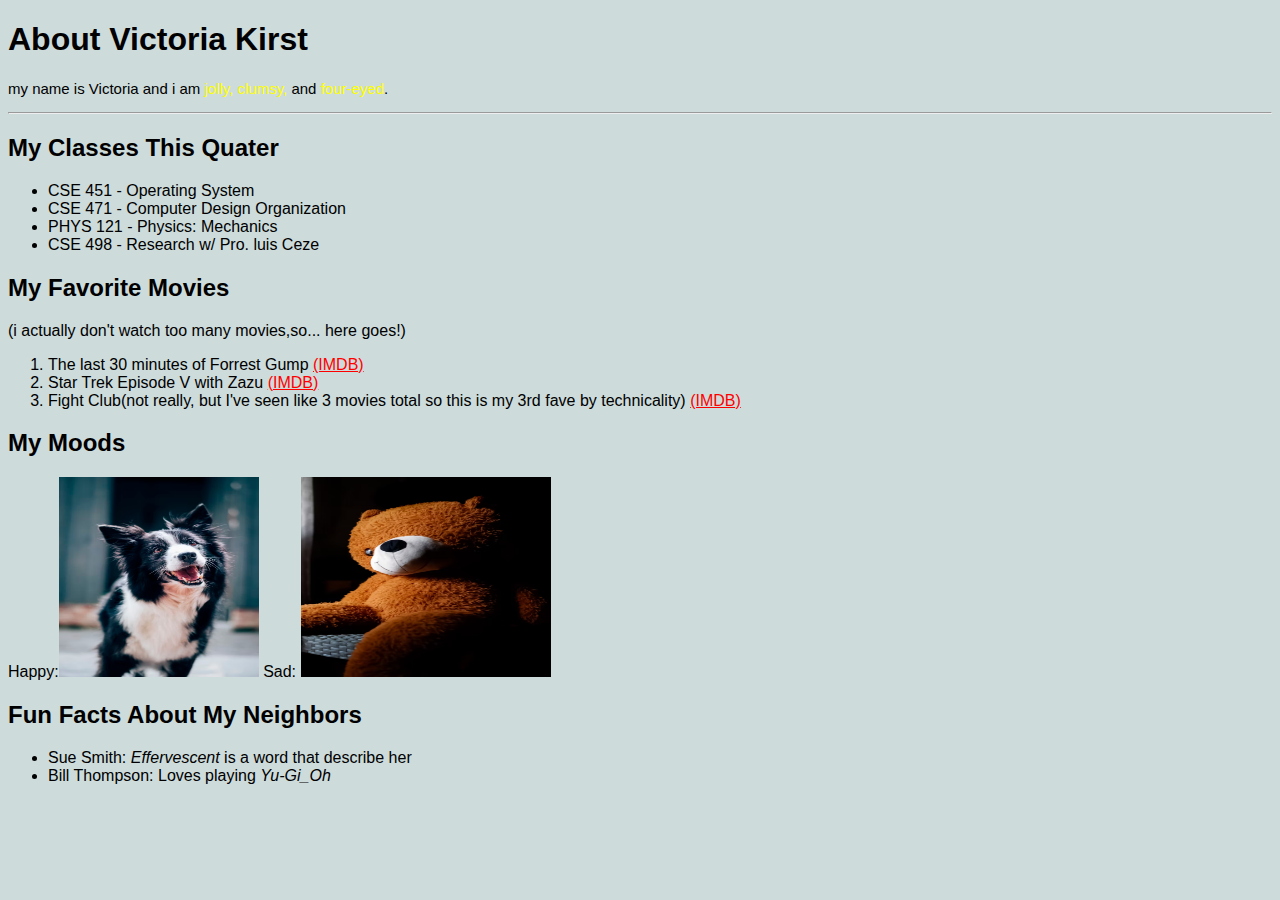
<file: index.html>
<!DOCTYPE html>
<html lang="en">
  <head>
    <meta charset="UTF-8" />
    <meta name="viewport" content="width=device-width, initial-scale=1.0" />
    <link rel="stylesheet" href="style1.css" />
    <title>Lab2</title>
    <style>
      .yellow {
        color: yellow;
      }
      .red {
        color: red;
      }
    </style>
  </head>
  <body>
    <article>
      <h1>About Victoria Kirst</h1>
      <p style="font-size: 15px">
        my name is Victoria and i am
        <span class="yellow">jolly, clumsy,</span> and
        <span class="yellow">four-eyed</span>.
      </p>
      <hr />
    </article>
    <article>
      <h2>My Classes This Quater</h2>
      <ul>
        <li>CSE 451 - Operating System</li>
        <li>CSE 471 - Computer Design Organization</li>
        <li>PHYS 121 - Physics: Mechanics</li>
        <li>CSE 498 - Research w/ Pro. luis Ceze</li>
      </ul>
    </article>
    <article>
      <h2>My Favorite Movies</h2>
      <p>(i actually don't watch too many movies,so... here goes!)</p>
      <ol>
        <li>
          The last 30 minutes of Forrest Gump <ins class="red">(IMDB)</ins>
        </li>
        <li>Star Trek Episode V with Zazu <ins class="red">(IMDB)</ins></li>
        <li>
          Fight Club(not really, but I've seen like 3 movies total so this is my
          3rd fave by technicality) <ins class="red">(IMDB)</ins>
        </li>
      </ol>
    </article>
    <article>
      <h2>My Moods</h2>
      Happy:<a href="/lab2/happy.html" target="_blank"
        ><img src="dogImg.jpg" alt="An vao day" width="200" height="200"
      /></a>
      Sad:
      <a href="/lab2/sad.html" target="_blank"
        ><img src="/sad.jpg" alt="sadPicture" width="250" height="200"
      /></a>
    </article>
    <article>
      <h2>Fun Facts About My Neighbors</h2>
      <ul>
        <li>Sue Smith: <i>Effervescent</i> is a word that describe her</li>
        <li>Bill Thompson: Loves playing <i>Yu-Gi_Oh</i></li>
      </ul>
    </article>
  </body>
</html>
</file>
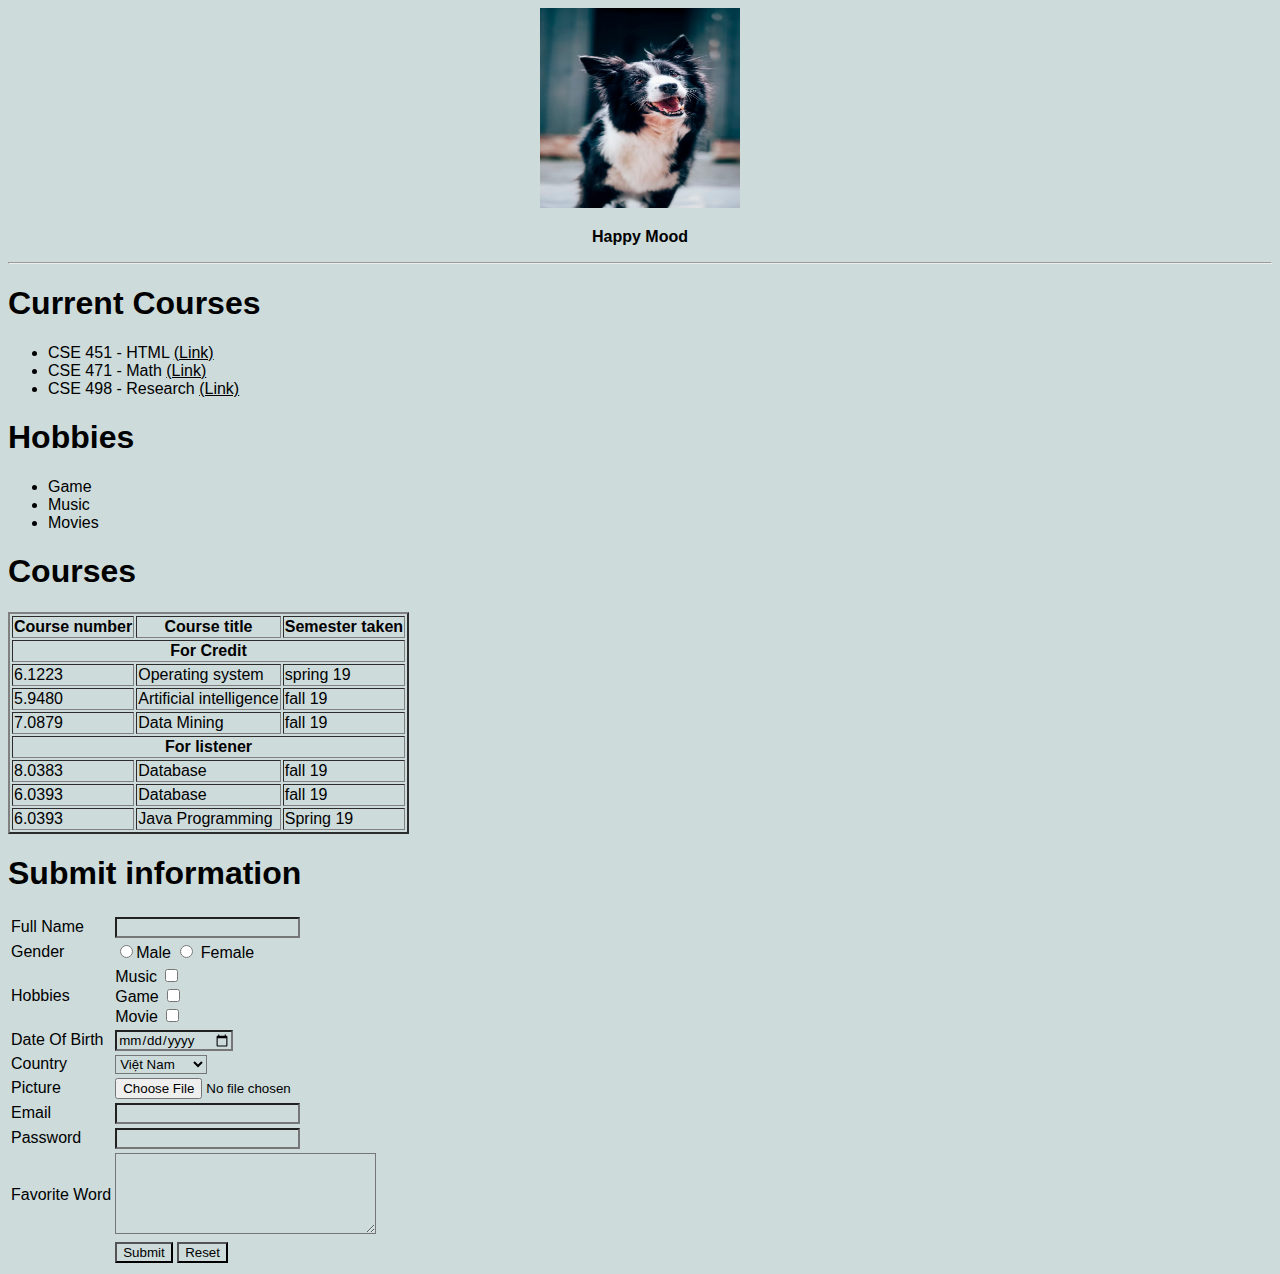
<file: happy.html>
<!DOCTYPE html>
<html lang="en">
  <head>
    <meta charset="UTF-8" />
    <meta name="viewport" content="width=device-width, initial-scale=1.0" />
    <link rel="stylesheet" href="style1.css" />
    <title>Document</title>
  </head>
  <body>
    <!DOCTYPE html>
    <html lang="en">
      <head>
        <meta charset="UTF-8" />
        <meta name="viewport" content="width=device-width, initial-scale=1.0" />
        <title>Document</title>
        <link rel="stylesheet" href="style.css" />
      </head>
      <body>
        <article class="check1">
          <img src="/dogImg.jpg" alt="happy Picture" width="200" height="200" />
          <br />
          <p style="color: blue"><b>Happy Mood</b></p>
          <hr />
        </article>
        <article>
          <h1>Current Courses</h1>
          <ul>
            <li>CSE 451 - HTML <a href="">(Link)</a></li>
            <li>CSE 471 - Math <a href="">(Link)</a></li>
            <li>CSE 498 - Research <a href="">(Link)</a></li>
          </ul>
        </article>
        <article>
          <h1>Hobbies</h1>
          <ul>
            <li>Game</li>
            <li>Music</li>
            <li>Movies</li>
          </ul>
        </article>
        <article>
          <h1>Courses</h1>
          <table border="2">
            <thead>
              <tr>
                <th>Course number</th>
                <th>Course title</th>
                <th>Semester taken</th>
              </tr>
            </thead>
            <tbody>
              <tr>
                <th colspan="3">For Credit</th>
              </tr>
              <tr>
                <td>6.1223</td>
                <td>Operating system</td>
                <td>spring 19</td>
              </tr>
              <tr>
                <td>5.9480</td>
                <td>Artificial intelligence</td>
                <td>fall 19</td>
              </tr>
              <tr>
                <td>7.0879</td>
                <td>Data Mining</td>
                <td>fall 19</td>
              </tr>
              <tr>
                <th colspan="3">For listener</th>
              </tr>
              <tr>
                <td>8.0383</td>
                <td>Database</td>
                <td>fall 19</td>
              </tr>
              <tr>
                <td>6.0393</td>
                <td>Database</td>
                <td>fall 19</td>
              </tr>
              <tr>
                <td>6.0393</td>
                <td>Java Programming</td>
                <td>Spring 19</td>
              </tr>
            </tbody>
          </table>
        </article>
        <article>
          <h1>Submit information</h1>
          <table>
            <tr>
              <td>Full Name</td>
              <td><input type="text" name="fullname" value="" /></td>
            </tr>
            <tr>
              <td>Gender</td>
              <td>
                <input type="radio" name="gender" value="Male" />Male
                <input type="radio" , name="gender" value="Female" /> Female
              </td>
            </tr>
            <tr>
              <td>Hobbies</td>
              <td>
                Music <input type="checkbox" name="checkbox" value="music" />
                <br />
                Game <input type="checkbox" name="checkbox" value="game" />
                <br />
                Movie <input type="checkbox" name="checkbox" value="movie" />
              </td>
            </tr>
            <tr>
              <td>Date Of Birth</td>
              <td><input type="date" name="date" value="date" /></td>
            </tr>
            <tr>
              <td>Country</td>
              <td>
                <select name="country">
                  <option value="Việt Nam">Việt Nam</option>
                  <option value="Thailand">Thái Lan</option>
                  <option value="Nb">Nhật Bản</option>
                  <option value="tq">Trung Quốc</option>
                </select>
              </td>
            </tr>
            <tr>
              <td>Picture</td>
              <td><input type="file" /></td>
            </tr>
            <tr>
              <td>Email</td>
              <td><input type="text" name="email" value="" /></td>
            </tr>
            <tr>
              <td>Password</td>
              <td><input type="password" /></td>
            </tr>
            <tr>
              <td>Favorite Word</td>
              <td><textarea rows="5" cols="30" maxlength="1000"></textarea></td>
            </tr>
            <tr>
              <td></td>
              <td>
                <input type="submit" name="submit" value="Submit" />
                <input type="reset" />
              </td>
            </tr>
          </table>
        </article>
      </body>
    </html>
  </body>
</html>
</file>
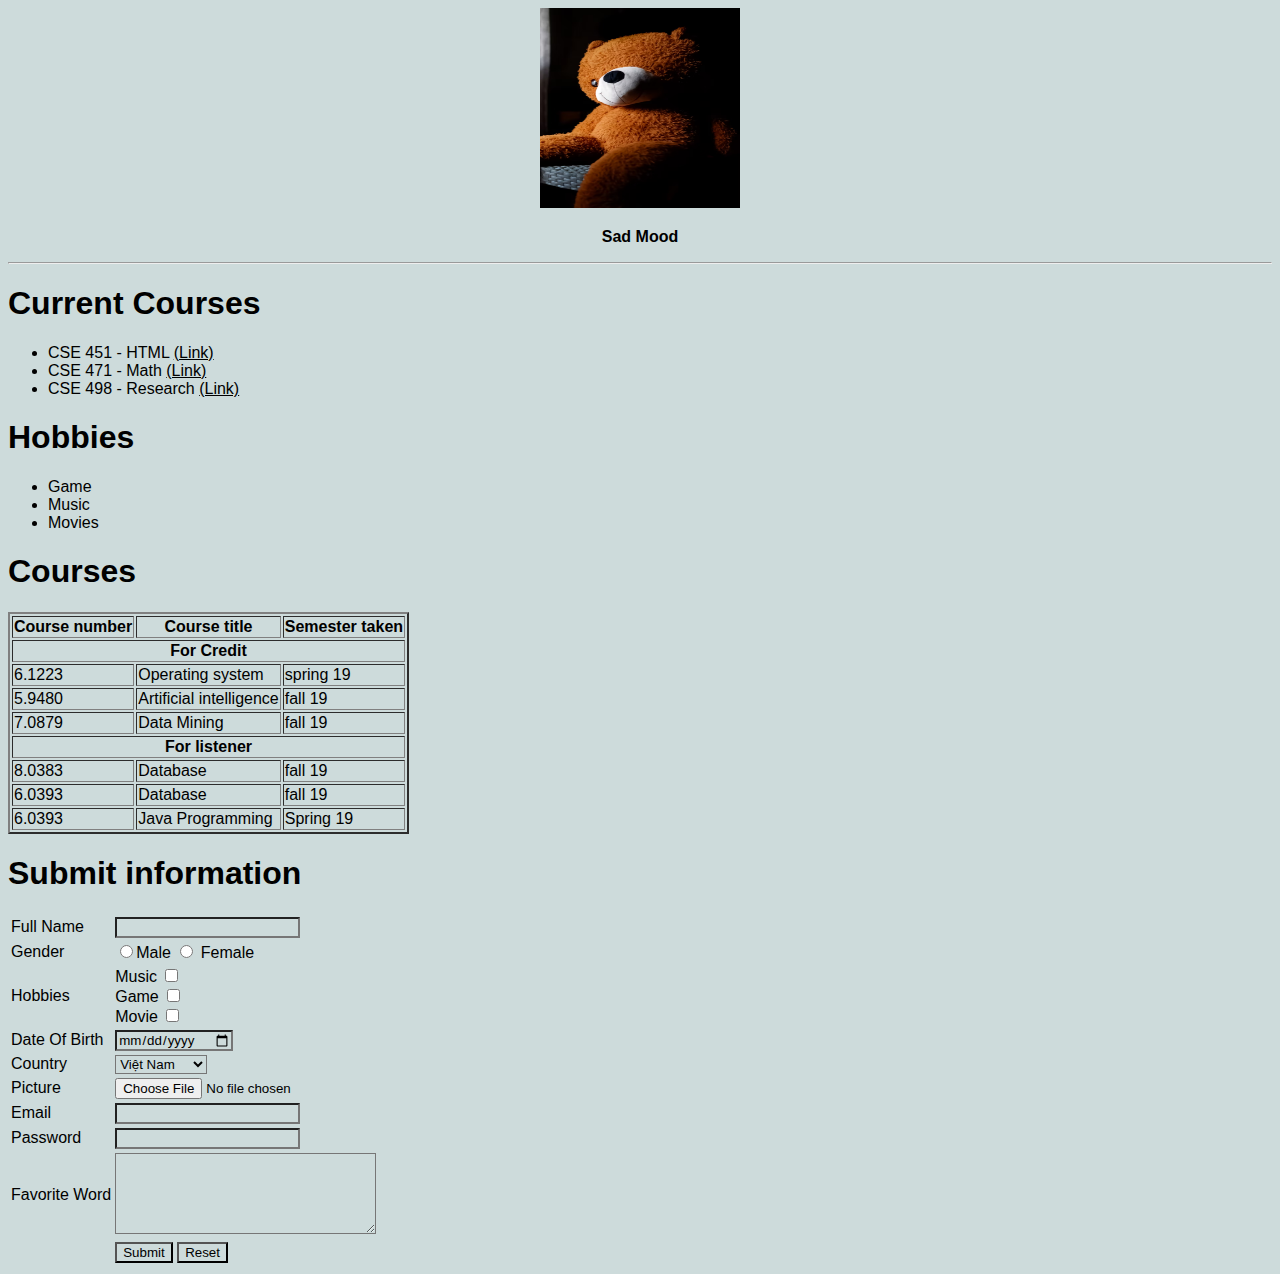
<file: sad.html>
<!DOCTYPE html>
<html lang="en">
  <head>
    <meta charset="UTF-8" />
    <meta name="viewport" content="width=device-width, initial-scale=1.0" />
    <title>Document</title>
    <link rel="stylesheet" href="style.css" />
  </head>
  <body>
    <article class="check1">
      <img src="/sad.jpg" alt="sad Picture" width="200" height="200" /> <br />
      <p style="color: blue"><b>Sad Mood</b></p>
      <hr />
    </article>
    <article>
      <h1>Current Courses</h1>
      <ul>
        <li>CSE 451 - HTML <a href="">(Link)</a></li>
        <li>CSE 471 - Math <a href="">(Link)</a></li>
        <li>CSE 498 - Research <a href="">(Link)</a></li>
      </ul>
    </article>
    <article>
      <h1>Hobbies</h1>
      <ul>
        <li>Game</li>
        <li>Music</li>
        <li>Movies</li>
      </ul>
    </article>
    <article>
      <h1>Courses</h1>
      <table border="2">
        <thead>
          <tr>
            <th>Course number</th>
            <th>Course title</th>
            <th>Semester taken</th>
          </tr>
        </thead>
        <tbody>
          <tr>
            <th colspan="3">For Credit</th>
          </tr>
          <tr>
            <td>6.1223</td>
            <td>Operating system</td>
            <td>spring 19</td>
          </tr>
          <tr>
            <td>5.9480</td>
            <td>Artificial intelligence</td>
            <td>fall 19</td>
          </tr>
          <tr>
            <td>7.0879</td>
            <td>Data Mining</td>
            <td>fall 19</td>
          </tr>
          <tr>
            <th colspan="3">For listener</th>
          </tr>
          <tr>
            <td>8.0383</td>
            <td>Database</td>
            <td>fall 19</td>
          </tr>
          <tr>
            <td>6.0393</td>
            <td>Database</td>
            <td>fall 19</td>
          </tr>
          <tr>
            <td>6.0393</td>
            <td>Java Programming</td>
            <td>Spring 19</td>
          </tr>
        </tbody>
      </table>
    </article>
    <article>
      <h1>Submit information</h1>
      <table>
        <tr>
          <td>Full Name</td>
          <td><input type="text" name="fullname" value="" /></td>
        </tr>
        <tr>
          <td>Gender</td>
          <td>
            <input type="radio" name="gender" value="Male" />Male
            <input type="radio" , name="gender" value="Female" /> Female
          </td>
        </tr>
        <tr>
          <td>Hobbies</td>
          <td>
            Music <input type="checkbox" name="checkbox" value="music" /> <br />
            Game <input type="checkbox" name="checkbox" value="game" /> <br />
            Movie <input type="checkbox" name="checkbox" value="movie" />
          </td>
        </tr>
        <tr>
          <td>Date Of Birth</td>
          <td><input type="date" name="date" value="date" /></td>
        </tr>
        <tr>
          <td>Country</td>
          <td>
            <select name="country">
              <option value="Việt Nam">Việt Nam</option>
              <option value="Thailand">Thái Lan</option>
              <option value="Nb">Nhật Bản</option>
              <option value="tq">Trung Quốc</option>
            </select>
          </td>
        </tr>
        <tr>
          <td>Picture</td>
          <td><input type="file" /></td>
        </tr>
        <tr>
          <td>Email</td>
          <td><input type="text" name="email" value="" /></td>
        </tr>
        <tr>
          <td>Password</td>
          <td><input type="password" /></td>
        </tr>
        <tr>
          <td>Favorite Word</td>
          <td><textarea rows="5" cols="30" maxlength="1000"></textarea></td>
        </tr>
        <tr>
          <td></td>
          <td>
            <input type="submit" name="submit" value="Submit" />
            <input type="reset" />
          </td>
        </tr>
      </table>
    </article>
  </body>
</html>
</file>
<file: style1.css>
.check1 {
  text-align: center;
}
* {
  font-family: "Segoe UI", Tahoma, Geneva, Verdana, sans-serif;
  color: black;
  background-color: rgb(205, 219, 219);
}
.hobby item {
  display: flex;
  align-items: center;
}
</file>
<file: style.css>
.check1 {
  text-align: center;
}
* {
  font-family: "Segoe UI", Tahoma, Geneva, Verdana, sans-serif;
  color: black;
  background-color: rgb(205, 219, 219);
}
.hobby item {
  display: flex;
  align-items: center;
}
</file>
